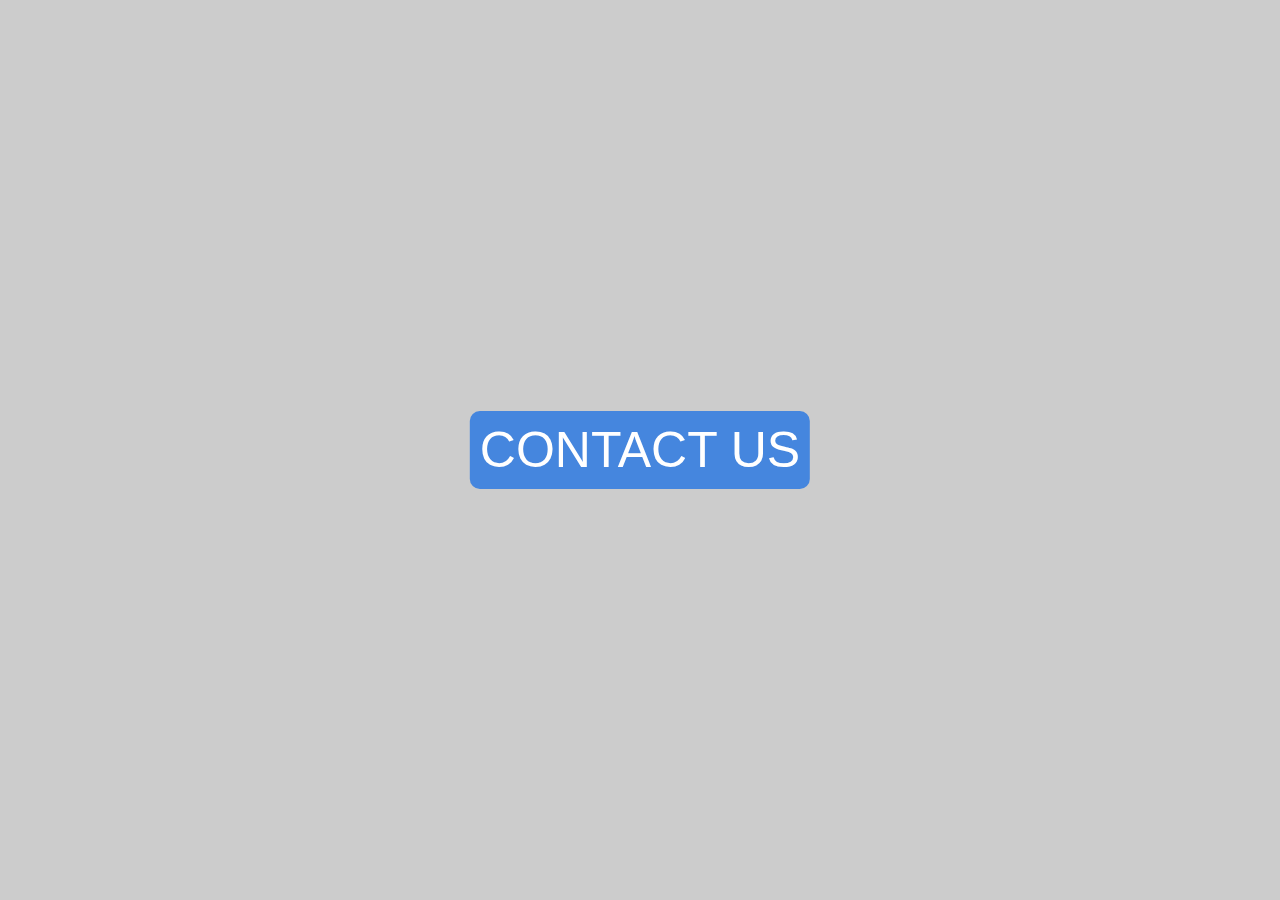
<file: index.html>
<!DOCTYPE html>
<head>
	<title>page</title>
	<link rel="stylesheet" href="style.css">
</head>
<body>
	<button id="modal-open">Contact Us</button>
	<div id="contact-modal" class="modal">
		<div id="modal-content">
			<div id="modal-header">
				<span class="close-modal">&times;</span>
				<h2>Geetham Software</h2>
			</div>
			<div id="modal-body">
				<h3>Send Us a Message</h3>
				<form>
					<div class="form-group">
						<label for="first-name">First Name</label>
						<input type="text"placeholder="Enter Your First Name">
					</div>
					<div class="form-group">
						<label for="last-name">Last Name</label>
						<input type="text"placeholder="Enter Your Last Name">
					</div>
					<div class="form-group">
						<label for="email">Email</label>
						<input type="email"placeholder="Enter Your Email">
					</div>
					<div class="form-group">
						<label for="Message">Message</label>
						<textarea placeholder="message"></textarea>
					</div>
					<input type="submit" value="Send Message">
				</form>
			</div>
			<div id="modal-footer">
				<h3>Geetham Software Company &copy; 2012</h3>
		</div>
	</div>
	<script src="main.js"></script>
</body>
</html>
</file>
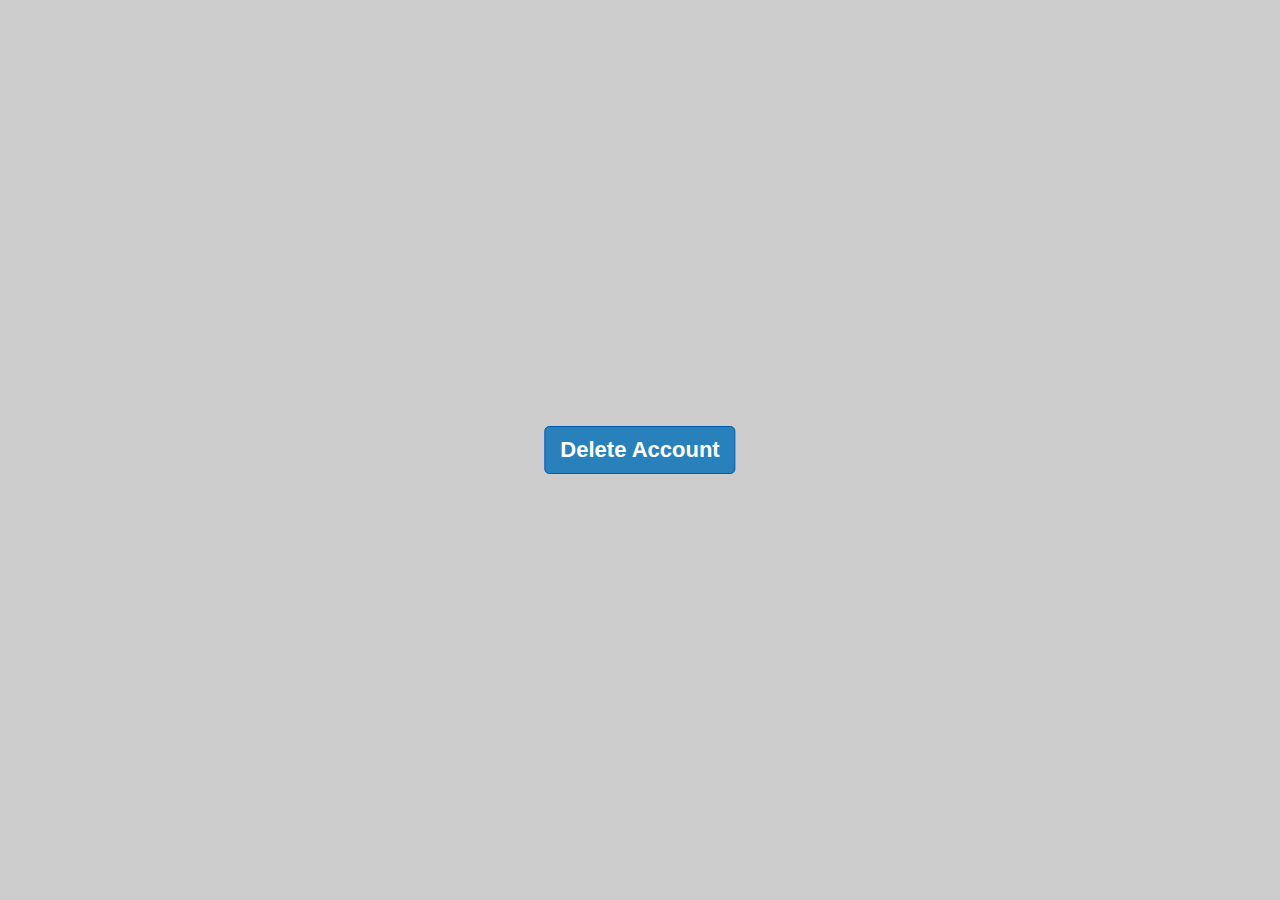
<file: popup.html>
<!DOCTYPE html>
<html lang="en" dir="ltr">
  <head>
    <meta charset="utf-8">
    <title>Alert Popup Box</title>
    <link rel="stylesheet" href="pop.css">
    <link rel="stylesheet" href="https://use.fontawesome.com/releases/v5.6.3/css/all.css">
    <script src="https://code.jquery.com/jquery-3.4.1.js"></script>
    <script>
      $(document).ready(function(){
        $('.click').click(function(){
          $('.popup_box').css("display", "block");
        });
        $('.btn1').click(function(){
          $('.popup_box').css("display", "none");
        });
        $('.btn2').click(function(){
          $('.popup_box').css("display", "none");
          alert("Account Permanently Deleted.");
        });
      });

    </script>

  </head>
  <body>
    <a href="#" class="click">Delete Account</a>
    <div class="popup_box">
      <i class="fas fa-exclamation"></i>
      <h1>Your account will be deleted Permanently!</h1>
      <label>Are you sure to proceed?</label>
      <div class="btns">
        <a href="#" class="btn1">Cancel Process</a>
        <a href="#" class="btn2">Delete Account</a>
      </div>
    </div>
  </body>
</html>
</file>
<file: style.css>
*{ 
	margin: 0;
	padding: 0;
	box-sizing: border-box;
}
body {
	font-family: Arial,sans-serif;
	background: linear-gradient(rgba(0, 0, 0, 0.2),rgba(0, 0, 0, 0.2)), url(D:\images/pic4.jpg);
	height: 100vh;
	background-size: cover;
	background-position: center;
}
#modal-open{
	position: absolute;
	top: 50%;
	left: 50%;
	transform: translate(-50%,-50%);
/* transition: background 0.3s; */
}  
#modal-open, input[type='submit']{
	font-size: 50px;
	text-transform: uppercase;
	color: #fff;
	padding: 10px;
	border: none;
	border-radius: 10px;
	cursor: pointer;
	background: #4586de;
}
#modal-open:hover{
	background: #3e78c7;  
}
#contact-modal{
   display: none;
	position: fixed;
	top: 0;
	left: 0;
	width: 100%;
	height: 100%;
	background: rgba(0,0,0,0.5);
}
#modal-content{
	background: #efefef;
	margin: 35px auto;
	width: 60%;
	box-shadow: 4px 4px 5px rgba(0, 0, 0, 0.25);
	animation-name: modalSlideUp;
	animation-duration: 1s;
} 
#modal-header{
	background: #4586de;
	color: #fff;
	padding: 15px 20px;
	text-align: center;
	text-transform: uppercase;
	font-size: 20px;
}
#modal-header .close-modal {
	font-size: 25px;
	float: right;
}
#modal-header .close-modal:hover {
	color: #333;
	cursor: pointer;
}
#modal-footer {
	background: #4586de;
	color: #fff;
	padding: 10px 15px;
	text-align: center;
	text-transform: uppercase;
	font-size: 18px;
}
#modal-body {
	padding: 2px 5px;
}
#modal-body h3 {
	color: #4586de;
	text-transform: uppercase;
	font-size: 20px;
	text-align: center;
	margin: 30px 0;
}
.form-group{
	height: 100%;
	width: 75%;
	margin: 20px 0;
	margin-left: 12.5%;
}
.form-group label {
	display: block;
	margin-bottom: 0px;
	font-size: 18px;
}
.form-group input,textarea {
	width: 90%;
	padding: 10px 20px;
	border: none;
	border-radius: 10px;
	font-size: 15px;
	font-family: Arial,sans-serif;
}
input[type='submit'] {
	font-size: 20px;
	margin-bottom: 30px;
	width: 75%;
	margin-left: 12.5%;
	transition: background 0.3s;
}
input[type='submit']:hover{
	background: #3e78c7;
}
@keyframes modalSlideUp {
	0%{
		transform: translateY(1500px);
	}
	100%{
		transform: translateY(0);
	}
}
</file>
<file: pop.css>
@import url('https://fonts.googleapis.com/css?family=Noto+Sans+TC&display=swap');
*{
  padding: 0;
  margin: 0;
  text-decoration: none;
}
body{
  font-family: 'Noto Sans TC', sans-serif;
  height: 100vh;
  background: linear-gradient(75deg,rgba(0, 0, 0, 0.2),rgba(0, 0, 0, 0.2)),url(D:\images/pic1.jpg);
  background-size: cover;
  background-position: center;
}
.click, .popup_box{
  position: absolute;
  top: 50%;
  left: 50%;
  transform: translate(-50%, -50%);
  border-radius: 5px;
}
.click{
  background: #2981bc;
  color: white;
  font-size: 22px;
  font-family: arial;
  font-weight: bold;
  padding: 10px 15px;
  text-align: center;
  border: 1px solid #0059b3;
}
.popup_box{
  width: 400px;
  background: #f2f2f2;
  text-align: center;
  align-items: center;
  padding: 40px;
  border: 1px solid #b3b3b3;
  box-shadow: 0px 5px 10px rgba(0,0,0,.2);
  z-index: 9999;
  display: none;
}
.popup_box i{
  font-size: 60px;
  color: #eb9447;
  border: 5px solid #eb9447;
  padding: 20px 40px;
  border-radius: 50%;
  margin: -10px 0 20px 0;
}
.popup_box h1{
  font-size: 30px;
  color: #1b2631;
  margin-bottom: 5px;
}
.popup_box label{
  font-size: 23px;
  color: #404040;
}
.popup_box .btns{
  margin: 40px 0 0 0;
}
.btns .btn1, .btns .btn2{
  background: #999999;
  color: white;
  font-size: 18px;
  border-radius: 5px;
  border: 1px solid #808080;
  padding: 10px 13px;
}
.btns .btn2{
  margin-left: 20px;
  background: #ff3333;
  border: 1px solid #cc0000;
}
.btns .btn1:hover{
  transition: .5s;
  background: #8c8c8c;
}
.btns .btn2:hover{
  transition: .5s;
  background: #e60000;
}
</file>
